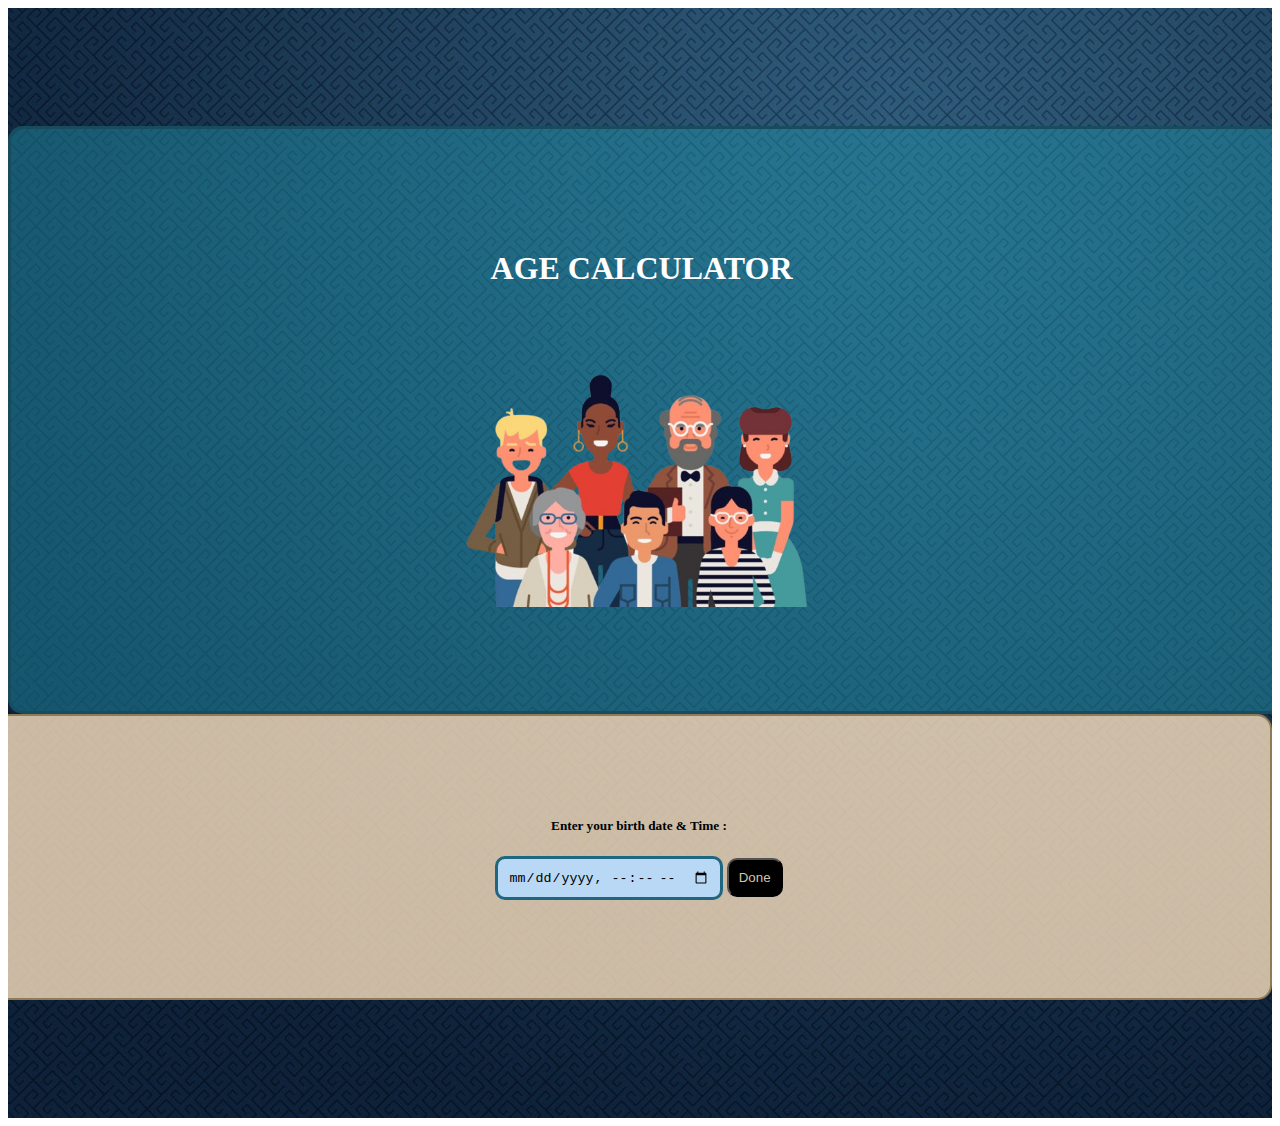
<file: index.html>
<!DOCTYPE html>
<html lang="en">
<head>
    <meta charset="UTF-8">
    <meta http-equiv="X-UA-Compatible" content="IE=edge">
    <meta name="viewport" content="width=device-width, initial-scale=1.0">
    <link href="https://cdn.jsdelivr.net/npm/bootstrap@5.3.2/dist/css/bootstrap.min.css" rel="stylesheet" integrity="sha384-T3c6CoIi6uLrA9TneNEoa7RxnatzjcDSCmG1MXxSR1GAsXEV/Dwwykc2MPK8M2HN" crossorigin="anonymous">
    <link rel="stylesheet" href="style.css">
    <title>Age Calculator</title>
</head>
<body>
<div class="bg">
    <div class="row container-fluid back">
        <div class="col-lg-2"></div>
    <div class="col-lg-4 title ">
        <center>
        <h1>AGE CALCULATOR</h1>
        <img src="./images/age_cal.png" alt="">
    </center>
    </div>

    <div class="col-lg-4 field">
        <center class="inField">
    <h5>Enter your birth date & Time :</h5>
    <input type="datetime-local" id="bdt"/>
    <button id="done">Done</button>
    <p id="year"></p>
    <p id="month"></p>
    <p id="week"></p>
    <p id="day"></p>
    <p id="hour"></p>
    <p id="minute"></p>
    <p id="second"></p>
</center>
</div>
<div class="col-lg-2"></div>

</div>
</div>

    <script >
        document.querySelector("#done").addEventListener("click", function(){
            const update = function () {
                let bdt = document.querySelector("#bdt").value,
                bday = new Date(bdt);
                bday_val = bday.getTime();
                today = new Date();
                now = today.getTime();
                value = now - bday_val;
                var_sec = Math.floor(value/1000);
                var_min = Math.floor(value/ (1000 * 60) );
                var_hour = Math.floor(value / (1000 * 60 * 60) );
                var_day = Math.floor(value / (1000 * 60 * 60 * 24) );
                var_week = Math.floor(value / (1000 * 60 * 60 * 24 * 7));
                var_month = Math.floor(value / (1000 * 60 * 60 * 24 * 30.4375));
                var_year = Math.floor(value / (1000 * 60 * 60 * 24 * 365.20));

            let insert = function(x,y) {
                document.querySelector(x).innerHTML = y;
            }
            insert("#year", var_year + " years");
            insert("#month", var_month + " Months");
            insert("#week", var_week + " weeks");
            insert("#day", var_day + " days");
            insert("#hour", var_hour + " hours");
            insert("#minute", var_min + "minutes");
            insert("#second", var_sec + " seconds");



            };
            setInterval(update,1000)
        })
    </script>


<script src="https://cdn.jsdelivr.net/npm/bootstrap@5.3.2/dist/js/bootstrap.bundle.min.js" integrity="sha384-C6RzsynM9kWDrMNeT87bh95OGNyZPhcTNXj1NW7RuBCsyN/o0jlpcV8Qyq46cDfL" crossorigin="anonymous"></script>
  </body>
</body>
</html>
</file>
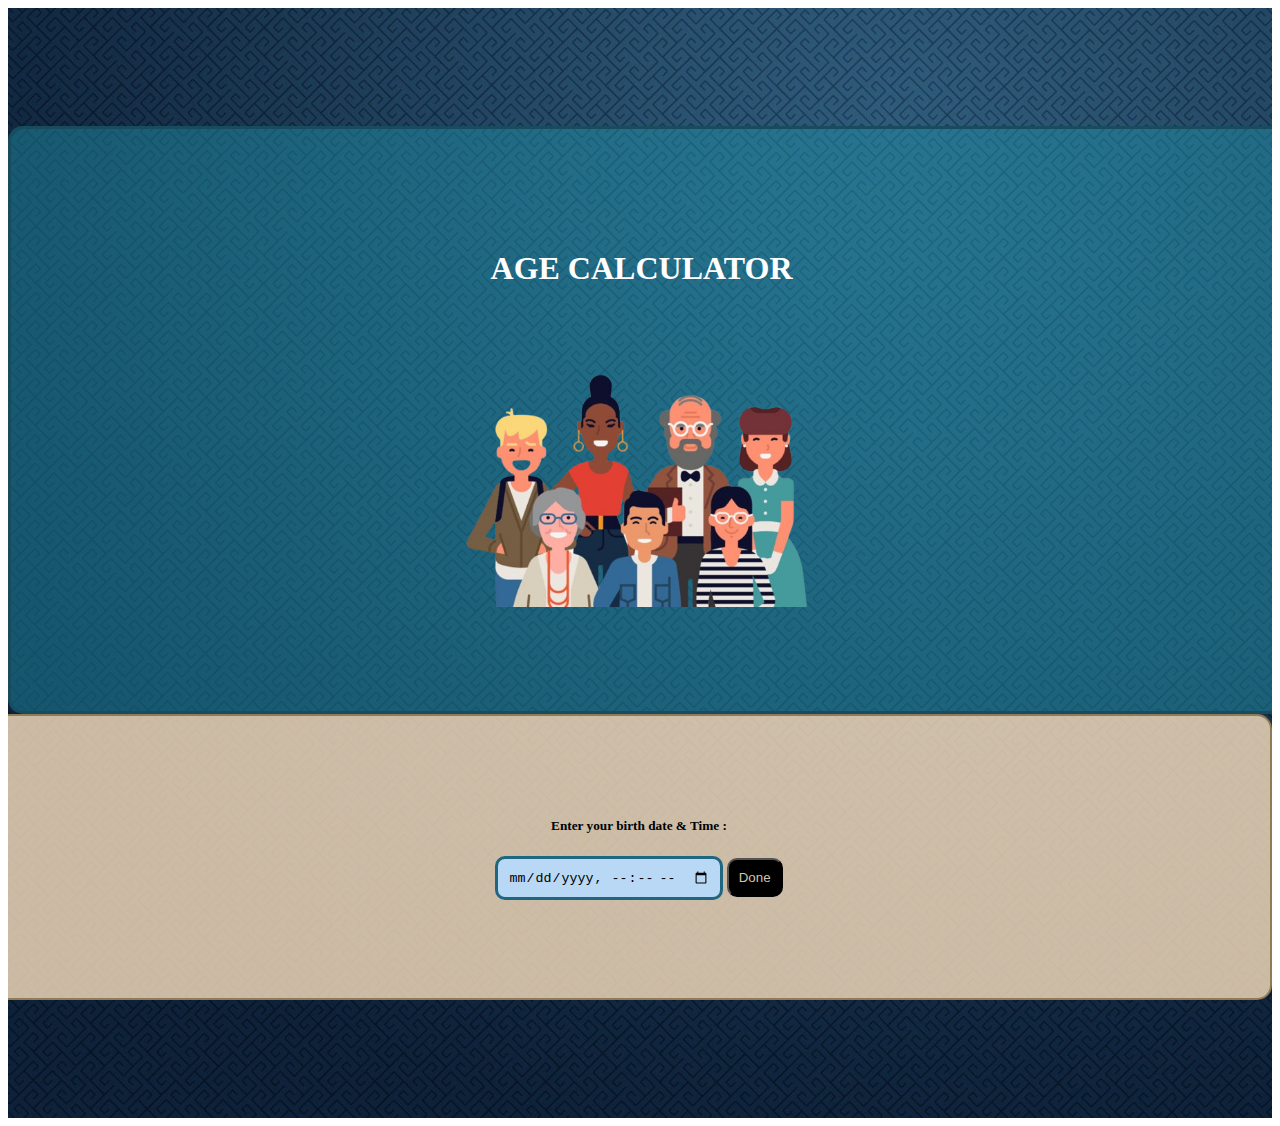
<file: age_cal.html>
<!DOCTYPE html>
<html lang="en">
<head>
    <meta charset="UTF-8">
    <meta http-equiv="X-UA-Compatible" content="IE=edge">
    <meta name="viewport" content="width=device-width, initial-scale=1.0">
    <link href="https://cdn.jsdelivr.net/npm/bootstrap@5.3.2/dist/css/bootstrap.min.css" rel="stylesheet" integrity="sha384-T3c6CoIi6uLrA9TneNEoa7RxnatzjcDSCmG1MXxSR1GAsXEV/Dwwykc2MPK8M2HN" crossorigin="anonymous">
    <link rel="stylesheet" href="style.css">
    <title>age</title>
</head>
<body>
<div class="bg">
    <div class="row container-fluid back">
        <div class="col-lg-2"></div>
    <div class="col-lg-4 title ">
        <center>
        <h1>AGE CALCULATOR</h1>
        <img src="./images/age_cal.png" alt="">
    </center>
    </div>

    <div class="col-lg-4 field">
        <center class="inField">
    <h5>Enter your birth date & Time :</h5>
    <input type="datetime-local" id="bdt"/>
    <button id="done">Done</button>
    <p id="year"></p>
    <p id="month"></p>
    <p id="week"></p>
    <p id="day"></p>
    <p id="hour"></p>
    <p id="minute"></p>
    <p id="second"></p>
</center>
</div>
<div class="col-lg-2"></div>

</div>
</div>

    <script >
        document.querySelector("#done").addEventListener("click", function(){
            const update = function () {
                let bdt = document.querySelector("#bdt").value,
                bday = new Date(bdt);
                bday_val = bday.getTime();
                today = new Date();
                now = today.getTime();
                value = now - bday_val;
                var_sec = Math.floor(value/1000);
                var_min = Math.floor(value/ (1000 * 60) );
                var_hour = Math.floor(value / (1000 * 60 * 60) );
                var_day = Math.floor(value / (1000 * 60 * 60 * 24) );
                var_week = Math.floor(value / (1000 * 60 * 60 * 24 * 7));
                var_month = Math.floor(value / (1000 * 60 * 60 * 24 * 30.4375));
                var_year = Math.floor(value / (1000 * 60 * 60 * 24 * 365.20));

            let insert = function(x,y) {
                document.querySelector(x).innerHTML = y;
            }
            insert("#year", var_year + " years");
            insert("#month", var_month + " Months");
            insert("#week", var_week + " weeks");
            insert("#day", var_day + " days");
            insert("#hour", var_hour + " hours");
            insert("#minute", var_min + "minutes");
            insert("#second", var_sec + " seconds");



            };
            setInterval(update,1000)
        })
    </script>


<script src="https://cdn.jsdelivr.net/npm/bootstrap@5.3.2/dist/js/bootstrap.bundle.min.js" integrity="sha384-C6RzsynM9kWDrMNeT87bh95OGNyZPhcTNXj1NW7RuBCsyN/o0jlpcV8Qyq46cDfL" crossorigin="anonymous"></script>
  </body>
</body>
</html>
</file>
<file: style.css>
.bg{
    overflow: hidden;
    background-image: url(./images/background.jpg);
    background-size: cover;
    background-color: aqua;
    padding: 118px 0px;
}
.title{
    color: white;
    background-color: #2092a879;
    text-align: center;
    
   padding: 100px 0px;
   border: solid #184b5e;
   border-top-left-radius: 15px;
   border-bottom-left-radius: 15px;
   border-right: none;
}
.title img{
    align-items: center;
    width:400px
}

.field{

    background-color: rgba(253, 226, 192, 0.795);
    border: solid #917b57 2px;
    border-left: none;
    border-bottom-right-radius: 15px;
    border-top-right-radius: 15px;
    color: black;
    justify-content: center;
    padding: 80px 0px;
}
.field input{
    background-color: rgb(184, 216, 245);
    padding: 10px;
    border: solid #1f6680;
    border-radius: 10px;
}
.field button{
    padding: 10px;
    background-color: black;
    border-radius: 10px;
    color: #D1C4AE;
}
.field p{
    font-size: 18px;
    font-weight: 500;
    margin-top: 15px;
}
</file>
